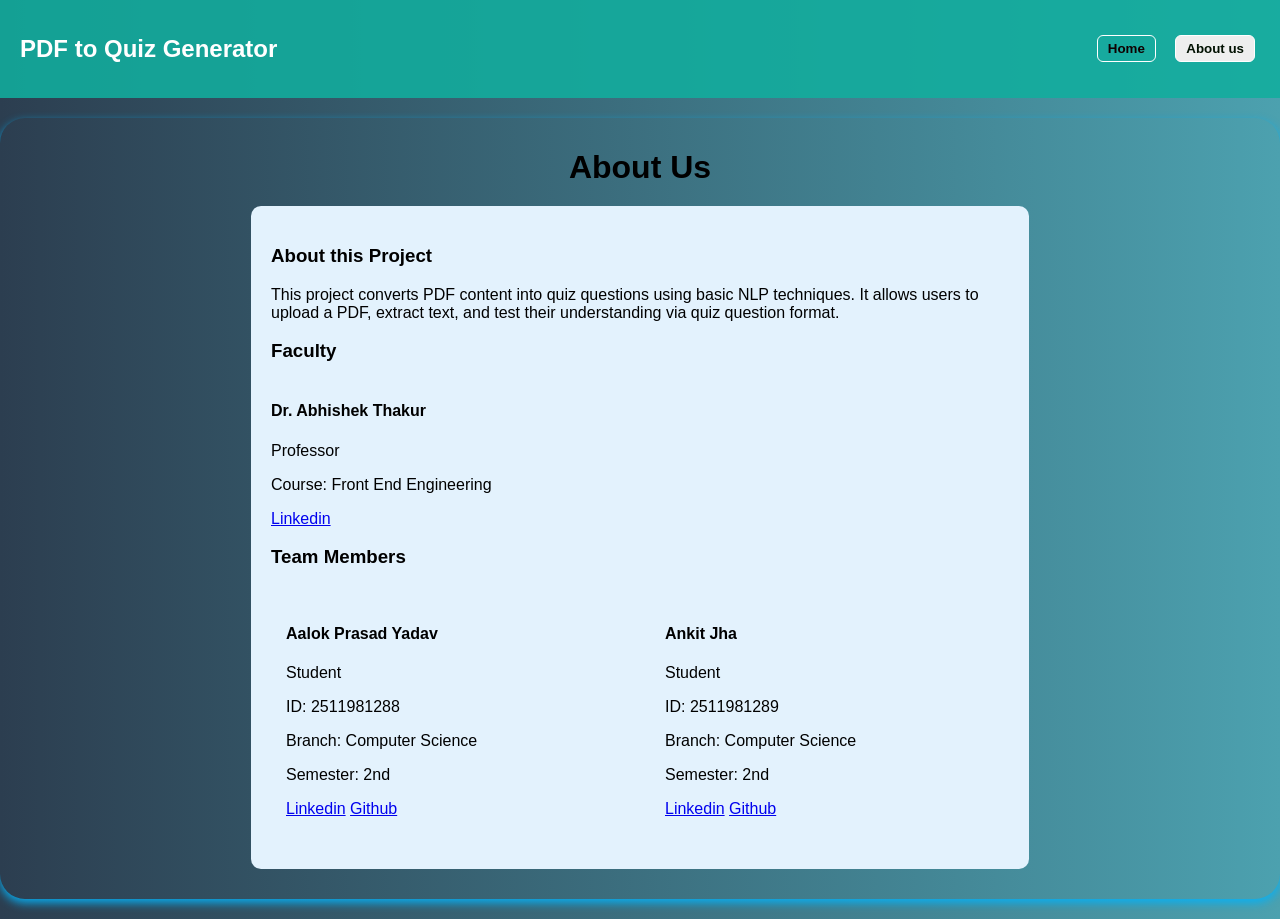
<file: about.html>
<!DOCTYPE html>
<html lang="en">
<head>
    <meta charset="UTF-8">
    <meta name="viewport" content="width=device-width, initial-scale=1.0">
    <title>Document</title>
    <link rel="stylesheet" href="style.css">
</head>
<body>
    <div class="navbar">
        <h2>PDF to Quiz Generator</h2>
        <div>
            
            <button  onclick="window.location.href='index.html'">Home</button>
            <button class="active">About us</button>
        </div>
    </div>

    <div class="about-header">
        <h1>About Us</h1>
        <div class="about-card">
            <h3>About this Project</h3>
            <p>
                This project converts PDF content into quiz questions using basic NLP techniques.
            It allows users to upload a PDF, extract text, and test their understanding via quiz question format.
                </p>
            <hr>
<h3>Faculty</h3>
<div class="faculty">
           <div class="member">
                    <div>
                    <h4>Dr. Abhishek Thakur</h4>
                    <p>Professor</p>
                    <p>Course: Front End Engineering</p>
                <a href="https://www.linkedin.com/in/dr-abhishek-thakur-00123321/">Linkedin</a>
            </div> 
                    </div> 
</div>
    <hr>
<h3>Team Members</h3>
<div class="team-container"> 
                <!-- member 1 -->
                <div class="team-member">
                    <div>
                        <h4>Aalok Prasad Yadav</h4>
                        <p>Student</p>
                        <p>ID: 2511981288</p>
                        <p>Branch: Computer Science</p>
                        <p>Semester: 2nd</p>
                        <p><a href="https://www.linkedin.com/in/aalok-apy01/" target ="_blank">Linkedin</a>
                            <a href="https://github.com/aalokify01">Github</a>
                        </p>
                     </div>
                    </div>

                    <!-- member 2 -->
                <div class="team-member">
                    <div>
                        <h4>Ankit Jha</h4>
                        <p>Student</p>
                        <p>ID: 2511981289</p>
                        <p>Branch: Computer Science</p>
                        <p>Semester: 2nd</p>
                        <p><a href="https://www.linkedin.com/in/ankit-jha-a3536037b/">Linkedin</a>
                        <a href="https://github.com/ankitjha106">Github</a></p>
                    </div>
                    </div>
                </div> 
            </div>
        </div>
</body>
</html>
</file>
<file: style.css>
body {
    font-family: Arial, sans-serif;
    background: linear-gradient(to right, #2c3e50, #4ca1af);
    margin: 0;
    padding: 0;
}
.container {
    max-width: 800px;
    margin: 40px auto;   
    padding: 20px;
    text-align: center;
    background:#e3f2fd;  
    border-radius: 25px;
    box-shadow: 0 4px 12px rgba(3, 99, 243, 0.936); 
}

/* PDF canvas */
canvas {
    margin-top: 20px;
    max-width: 100%;
    border-radius: 8px;
    background: #f8f8f9;   
   
}

h1 {
    margin-bottom: 5px;
}

.subtitle {
    color: gray;
    margin-bottom: 20px;
}

/* Buttons */
button {
    padding: 10px 15px;
    margin: 5px;
    border: none;
    border-radius: 6px;
    cursor: pointer;
    font-weight: bold;
}

button:hover {
    opacity: 0.9;
}

/* Different buttons */
.top-bar button:nth-child(1) {
    background: #68bff9;
    color: rgb(16, 3, 3);
}

.top-bar button:nth-child(2) {
    background: #5bf6f1;
    color: rgb(14, 1, 1);
}

.top-bar button:nth-child(3) {
    background: #51faf7;

    color: white;
}

.extract-btn {
    background: #45d9f0;
    color: rgb(8, 0, 0);
}

/* Quiz Card */
.question {
    
    padding: 15px;
    margin-top: 20px;
    border-radius: 10px;
    text-align: left;
    background:#c7e4ed;
color: #090101;
   
}
hr {
    display: none;
}

/* Option buttons */
.question button {

    width: 100%;
    margin-top: 8px;
    background: #d6eaf0;
    text-align: left;
}
.question button:hover {
    background: #4a90a4;
}

/* Extracted text */
#output {
    margin-top: 20px;
    text-align: left;
    background: #fdfbfb;
    padding: 10px;
    border-radius: 6px;
    max-height: 200px;
    overflow-y: auto;
}
/* about us  */
/* NAVBAR */
.navbar {
    background:#11ae9ee1;
    color: white;
    padding: 15px 20px;
    display: flex;
    justify-content: space-between;
    align-items: center;
}

.navbar button {
    background: transparent;
    border: 1px solid white;
    color: rgb(16, 1, 1);
    margin-left: 10px;
    padding: 5px 10px;
    border-radius: 6px;
}

.navbar button.active {
    background: rgb(238, 238, 238);
    color: #011001;
}

/* MAIN ABOUT SECTION */
.about-header {
    text-align: center;
    margin-top: 30px;

    width: fit-content;
    margin: 20px auto;
    padding: 10px 25px;
    border-radius: 25px;
    box-shadow: 0 4px 10px rgba(5, 177, 246, 0.929);
   
}
/* CARD */
.about-card {
    background:#e3f2fd;;
    width: 60%;
    margin: 20px auto;
    padding: 20px;
    border-radius: 10px;
    text-align: left;
}
.faculty {
    display: flex;
    align-items: center;
    margin-top: 15px;
}

.faculty img {
    width: 80px;
    height: 80px;
    border-radius: 8px;
    margin-right: 15px;
    border: 2px solid #e74c3c;
}
.team-container {
    display: flex;
    justify-content: space-between;
    gap: 20px;
    margin-top: 20px;
    align-items: stretch;
}
.team-member {
    width: 48%;
    padding: 15px;
    border-radius: 10px;
}
</file>
